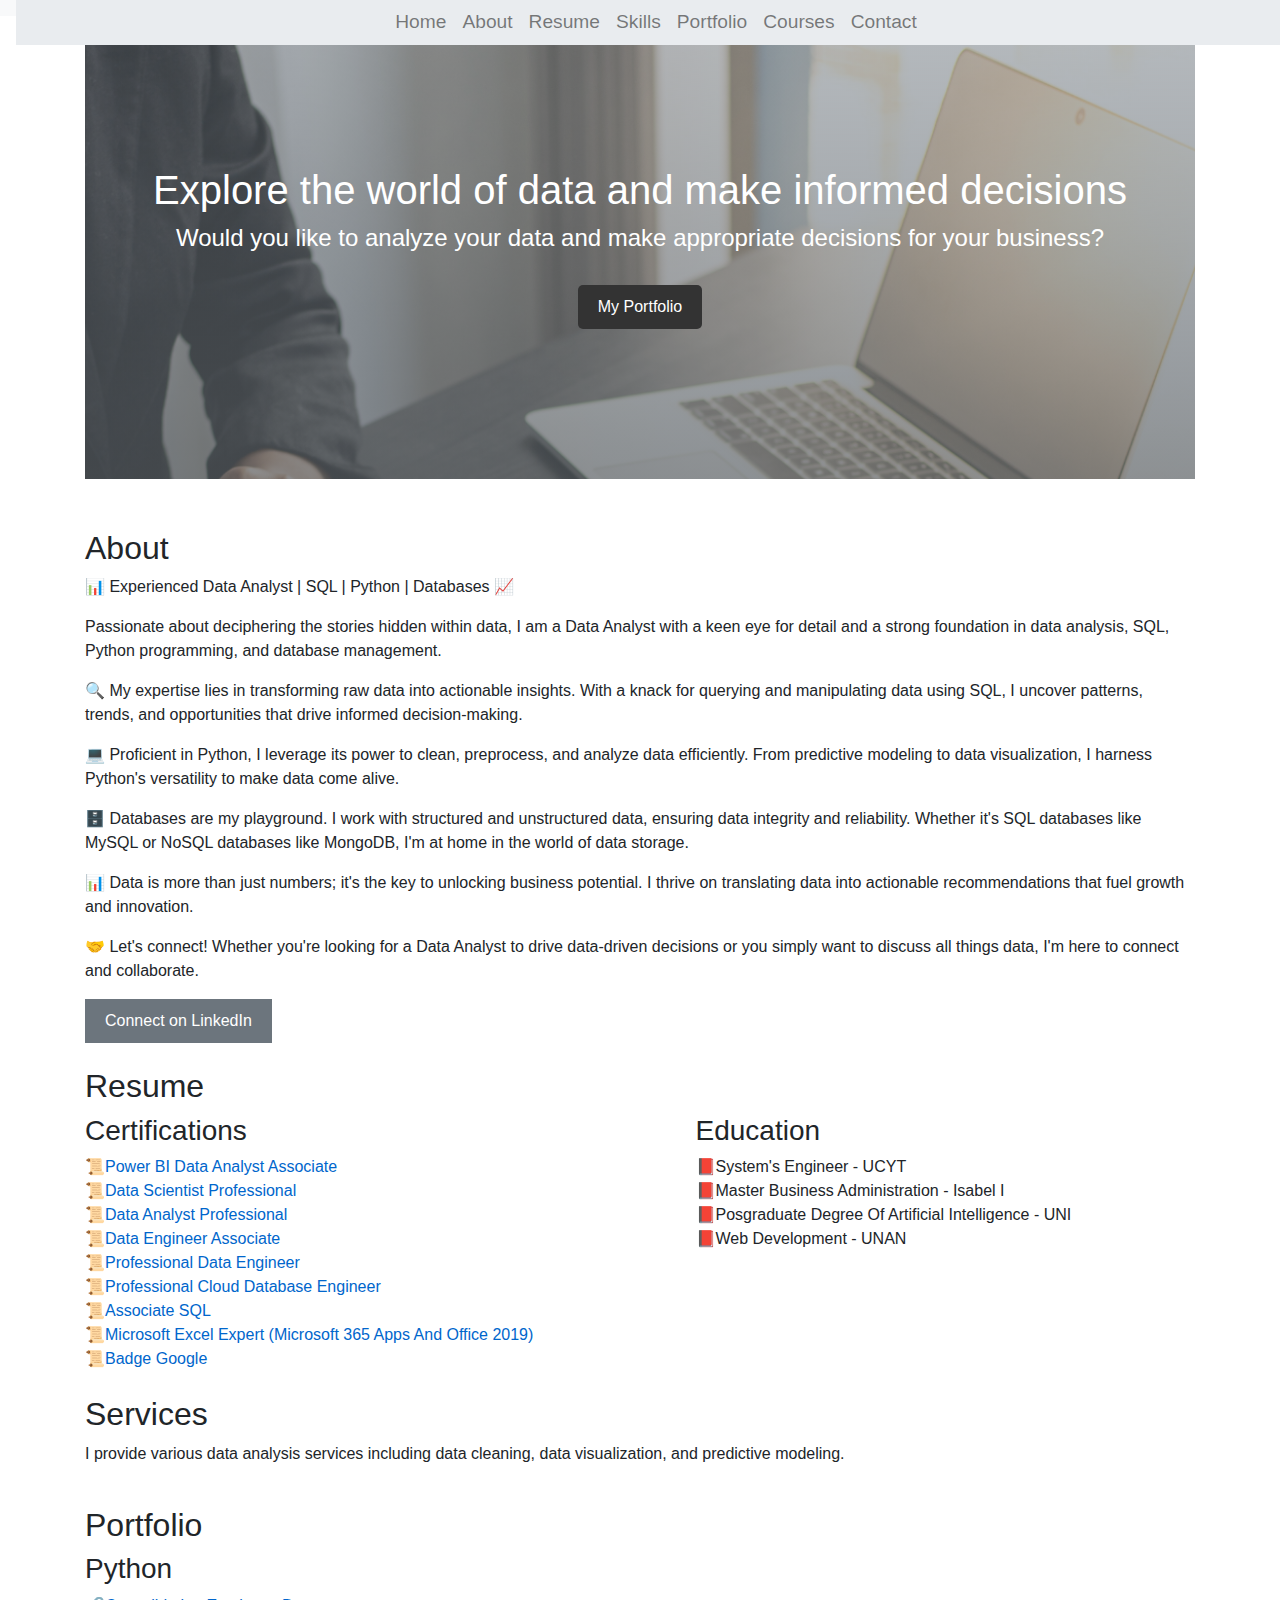
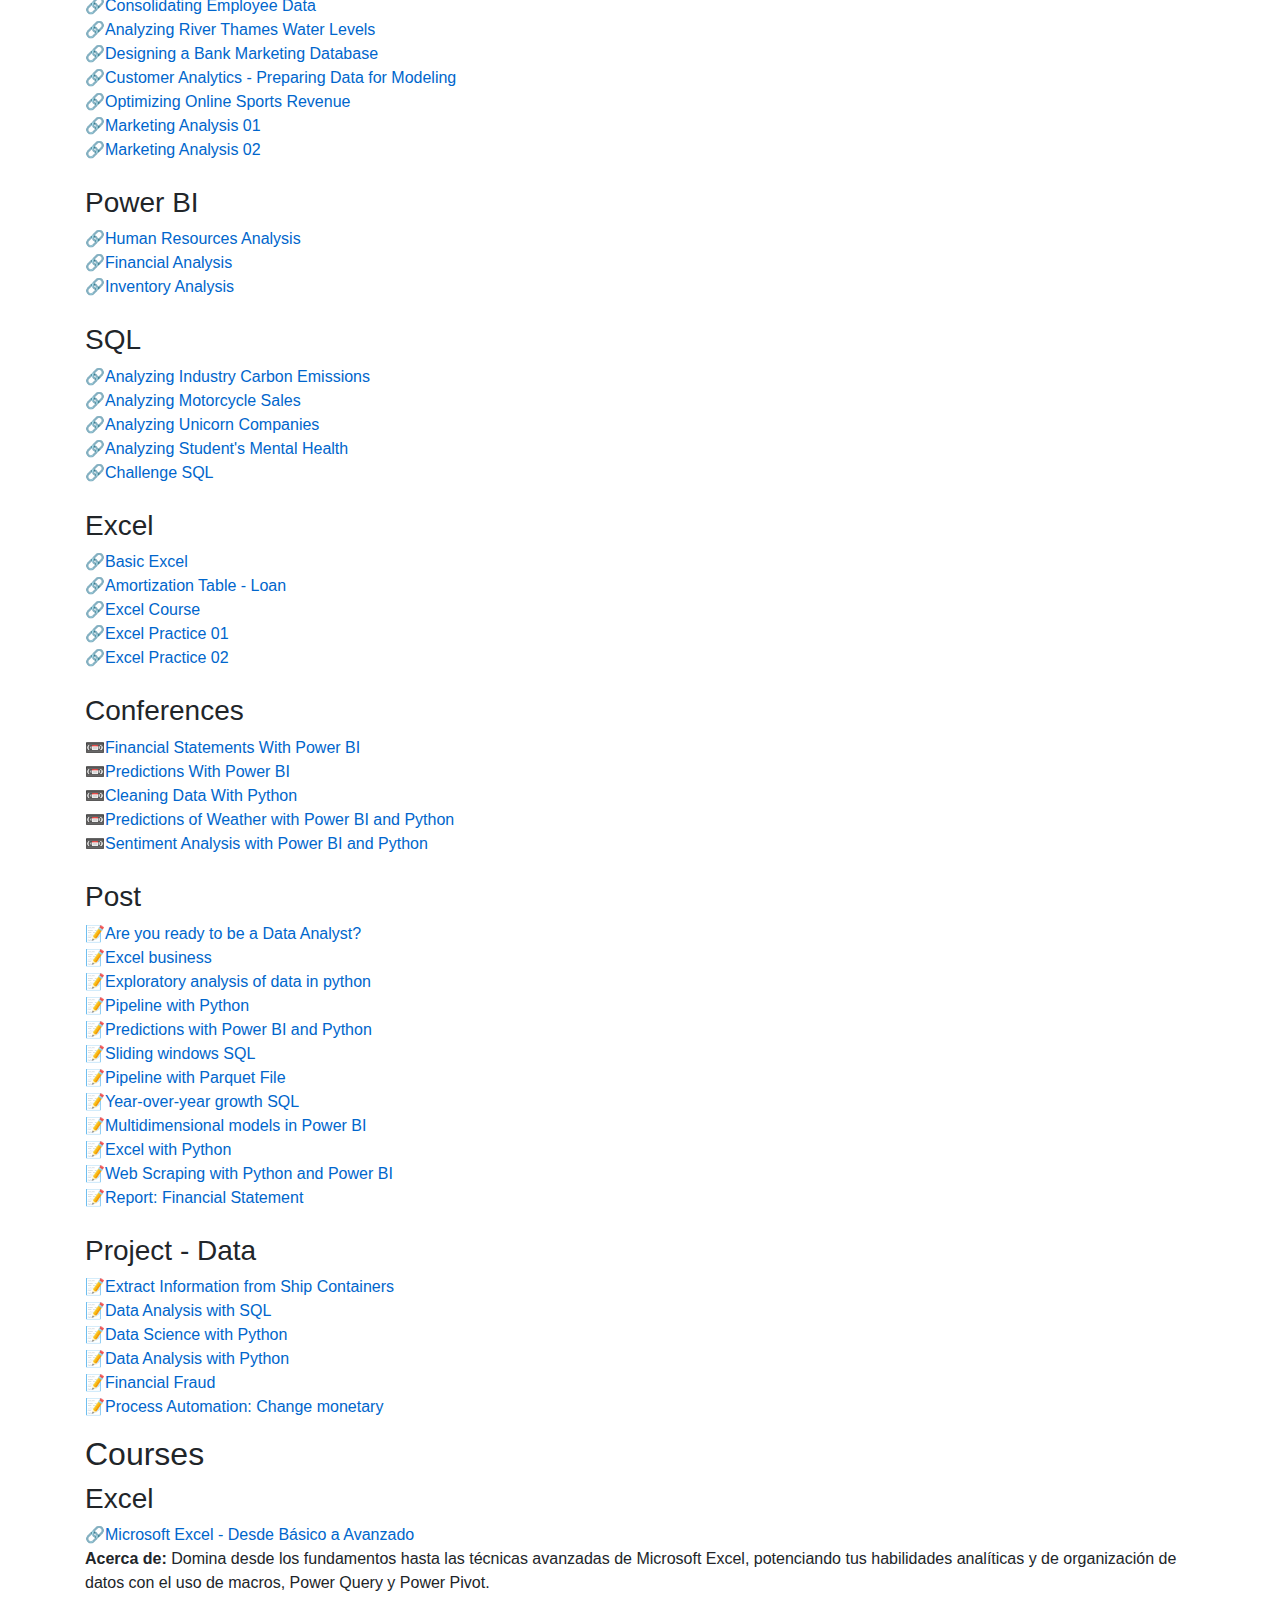
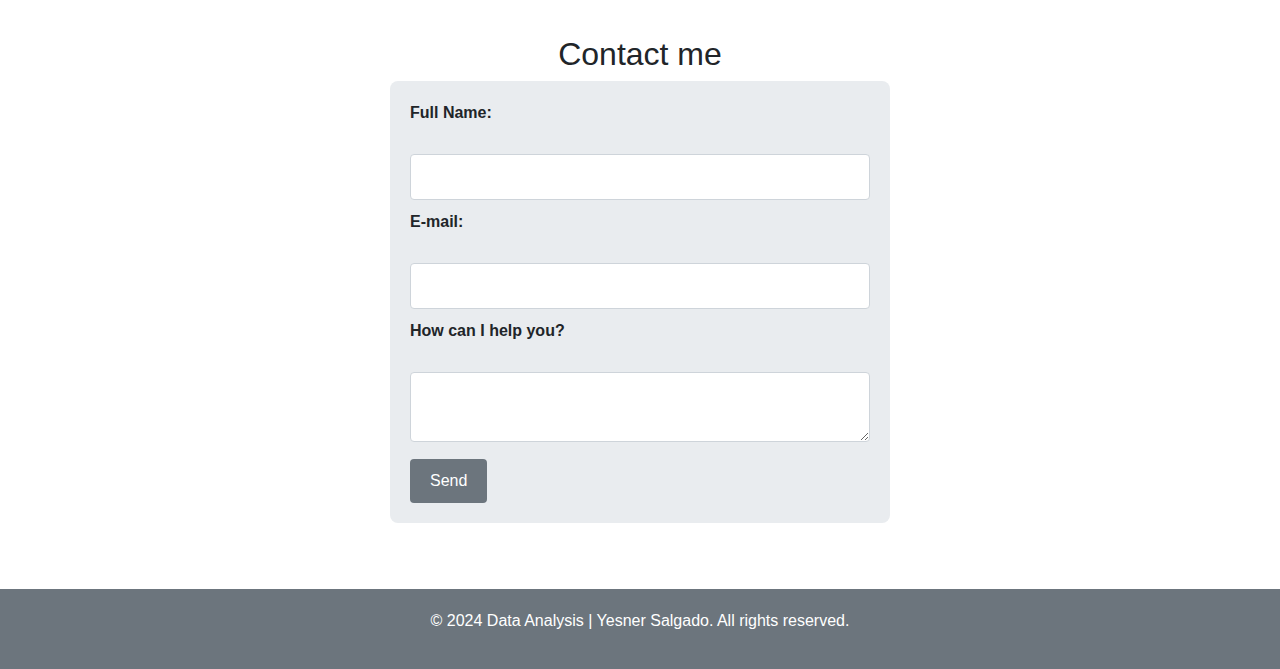
<file: index.html>
<!DOCTYPE html>
<html lang="en">
<head>
    <meta charset="UTF-8">
    <meta name="viewport" content="width=device-width, initial-scale=1.0">
    <meta name="description" content="Data Analysis website providing insights, tools, and resources for data enthusiasts. Explore my portfolio, skills, and courses to enhance your data analysis knowledge.">
    <link rel="stylesheet" href="Style/style.css">
    <link rel="stylesheet" href="https://stackpath.bootstrapcdn.com/bootstrap/4.3.1/css/bootstrap.min.css">
    <script async src="https://pagead2.googlesyndication.com/pagead/js/adsbygoogle.js?client=ca-pub-8532637006302438"
     crossorigin="anonymous"></script>
    <title>Data Analysis</title>
</head>
<body>
    <nav class="navbar navbar-expand-lg navbar-light bg-light">
        <button class="navbar-toggler" type="button" data-toggle="collapse" data-target="#navbarNav" aria-controls="navbarNav" aria-expanded="false" aria-label="Toggle navigation">
            <span class="navbar-toggler-icon"></span>
        </button>
        <div class="collapse navbar-collapse" id="navbarNav">
            <ul class="navbar-nav">
                <li class="nav-item">
                    <a class="nav-link" href="#Home">Home</a>
                </li>
                <li class="nav-item">
                    <a class="nav-link" href="#About">About</a>
                </li>
                <li class="nav-item">
                    <a class="nav-link" href="#Resume">Resume</a>
                </li>
                <li class="nav-item">
                    <a class="nav-link" href="#Skill">Skills</a>
                </li>
                <li class="nav-item">
                    <a class="nav-link" href="#Portfolio">Portfolio</a>
                </li>
                <li class="nav-item">
                    <a class="nav-link" href="#Courses">Courses</a>
                </li>
                <li class="nav-item">
                    <a class="nav-link" href="#Contact">Contact</a>
                </li>
            </ul>
        </div>
    </nav>
    <div class="container">
        <div class="header" id="Home">
            <h1>Explore the world of data and make informed decisions</h1>
            <h3>Would you like to analyze your data and make appropriate decisions for your business?</h3>
            <br>
            <button><a href="#Portfolio">My Portfolio</a></button>
        </div>
        <div class="main">
            <h2 id="About">About</h2>
            <p>📊 Experienced Data Analyst | SQL | Python | Databases 📈</p>
            <p>Passionate about deciphering the stories hidden within data, I am a Data Analyst with a keen eye for detail and a strong foundation in data analysis, SQL, Python programming, and database management.</p>
            <p>🔍 My expertise lies in transforming raw data into actionable insights. With a knack for querying and manipulating data using SQL, I uncover patterns, trends, and opportunities that drive informed decision-making.</p>
            <p>💻 Proficient in Python, I leverage its power to clean, preprocess, and analyze data efficiently. From predictive modeling to data visualization, I harness Python's versatility to make data come alive.</p>
            <p>🗄️ Databases are my playground. I work with structured and unstructured data, ensuring data integrity and reliability. Whether it's SQL databases like MySQL or NoSQL databases like MongoDB, I'm at home in the world of data storage.</p>
            <p>📊 Data is more than just numbers; it's the key to unlocking business potential. I thrive on translating data into actionable recommendations that fuel growth and innovation.</p>
            <p>🤝 Let's connect! Whether you're looking for a Data Analyst to drive data-driven decisions or you simply want to discuss all things data, I'm here to connect and collaborate.</p>
            <a href="https://www.linkedin.com/in/yesner-salgado/" target="_blank">
                <button>Connect on LinkedIn</button>
            </a>

            <br>
            <br>
            <h2 id="Resume">Resume</h2>

            <div class="resume-section">
                <div class="certifications">
                    <h3>Certifications</h3>
                    <li><a href="https://learn.microsoft.com/api/credentials/share/es-mx/yesnersalgado-7695/D622E3E937681FBB?sharingId=177F98AF5F014FD3" target="_blank">📜Power BI Data Analyst Associate</a></li>
                    <li><a href="https://www.datacamp.com/certificate/DS0025494743240" target="_blank">📜Data Scientist Professional</a></li>
                    <li><a href="https://www.datacamp.com/certificate/DA0022860250300" target="_blank">📜Data Analyst Professional</a></li>
                    <li><a href="https://www.datacamp.com/certificate/DEA0012243359368" target="_blank">📜Data Engineer Associate</a></li>
                    <li><a href="https://images.credential.net/embed/wxew51wh.png" target="_blank">📜Professional Data Engineer</a></li>
                    <li><a href="https://google.accredible.com/e583cc1a-8d80-4a69-9d31-ab7c989eb6e4" target="_blank">📜Professional Cloud Database Engineer</a></li>
                    <li><a href="https://www.datacamp.com/certificate/SQA0011165420216" target="_blank">📜Associate SQL</a></li>
                    <li><a href="https://www.credly.com/badges/e483ea54-967e-45ef-807f-6916caf2a608?source=linked_in_profile" target="_blank">📜Microsoft Excel Expert (Microsoft 365 Apps And Office 2019)</a></li>
                    <li><a href="https://www.cloudskillsboost.google/public_profiles/7493bd40-3fea-410b-9268-3f7e1d450ed7" target="_blank">📜Badge Google</a></li>

                
                </div>
                <div class="education">
                    <h3>Education</h3>
                    <li>📕System's Engineer - UCYT</li>
                    <li>📕Master Business Administration - Isabel I</li>
                   <li>📕Posgraduate Degree Of Artificial Intelligence - UNI</li>
                   <li>📕Web Development - UNAN</li>
                </div>
            </div>

            <br>


            <h2 id="Skill">Services</h2>
            <p>I provide various data analysis services including data cleaning, data visualization, and predictive modeling.</p>
            <br>

            <h2 id="Portfolio">Portfolio</h2>
   
            <ul>
                <li>
                    <h3> Python</h3>
                    <ul>
                        <li><a href="https://app.datacamp.com/workspace/w/864b7df5-69c8-48b0-8278-906a1598c449/edit" target="_blank">🔗Consolidating Employee Data</a></li>
                        <li><a href="https://app.datacamp.com/workspace/w/c73b1ac1-792e-4f72-85c7-41e585d3845e/edit" target="_blank">🔗Analyzing River Thames Water Levels</a></li>
                        <li><a href="https://app.datacamp.com/workspace/w/7598ad25-093a-48c8-b6ba-edcef61a163e/edit"target="_blank">🔗Designing a Bank Marketing Database</a></li>
                        <li><a href="https://app.datacamp.com/workspace/w/bdc421d7-b419-4ab8-8659-fb48b9f51912/edit" target="_blank">🔗Customer Analytics - Preparing Data for Modeling</a></li>
                        <li><a href="https://app.datacamp.com/workspace/w/7ec5b6f7-78b8-451f-90bb-07c45b726e0e/edit" target="_blank">🔗Optimizing Online Sports Revenue</a></li>
                        <li><a href="https://www.linkedin.com/posts/yesner-salgado_data-analysis-activity-7163703020323610624-2fQF?utm_source=share&utm_medium=member_desktop" target="_blank">🔗Marketing Analysis 01</a></li>
                        <li><a href="https://www.linkedin.com/posts/yesner-salgado_data-science-activity-7165858048597565440-3jmf?utm_source=share&utm_medium=member_desktop" target="_blank">🔗Marketing Analysis 02</a></li>


                    </ul>
                </li>
                <br>
                <li>
                    <h3>Power BI</h3>
                    <ul>
                        <li><a href="https://app.powerbi.com/view?r=eyJrIjoiMTlhMjFlOTgtNmY0MC00YmQ0LWIwNTEtMTYwZjljYTc0ZmU5IiwidCI6ImY1ZWU0MGJlLTM5MjQtNDdmYy1iMTdiLTJhMzY2OWI5NDQ4OSIsImMiOjZ9" target="_blank">🔗Human Resources Analysis</a></li>
                        <li><a href="https://app.powerbi.com/view?r=eyJrIjoiYzg4OWJhZWYtNjUyNi00ZWY5LWFmYTgtZTdlNzBmZjQxMTcwIiwidCI6ImY1ZWU0MGJlLTM5MjQtNDdmYy1iMTdiLTJhMzY2OWI5NDQ4OSIsImMiOjZ9" target="_blank">🔗Financial Analysis</a></li>
                        <li><a href="https://app.powerbi.com/view?r=eyJrIjoiYjJiNTFjMDQtZDc4Ny00M2E2LTk0MTEtYTM0OWQ0ZDdlZjYxIiwidCI6ImY1ZWU0MGJlLTM5MjQtNDdmYy1iMTdiLTJhMzY2OWI5NDQ4OSIsImMiOjZ9" target="_blank">🔗Inventory Analysis</a></li>
                        
                    </ul>
                </li>

                <br>
                <li>
                    <h3>SQL</h3>
                    <ul>
                        <li><a href="https://app.datacamp.com/workspace/w/04fcdd45-aac0-4a63-b137-5a49a65b9e02/edit" target="_blank">🔗Analyzing Industry Carbon Emissions</a></li>
                        <li><a href="https://app.datacamp.com/workspace/w/71a65a09-006e-4ddd-8be5-f6ed275aefc4/edit" target="_blank">🔗Analyzing Motorcycle Sales</a></li>
                        <li><a href="https://app.datacamp.com/workspace/w/93d50bf9-bd55-455b-a390-579bb0f1bc12/edit" target="_blank">🔗Analyzing Unicorn Companies</a></li>
                        <li><a href="https://app.datacamp.com/workspace/w/422a38e0-4013-42d5-baca-d07ee5360d15/edit" target="_blank">🔗Analyzing Student's Mental Health</a></li>
                        <li><a href="https://www.linkedin.com/posts/yesner-salgado_listo-para-el-reto-activity-7168641896079167489-odXq?utm_source=share&utm_medium=member_desktop" target="_blank">🔗Challenge SQL</a></li>
                    </ul>
                </li>

                <br>

                <li>
                    <h3>Excel</h3>
                    <ul>
                        <li><a href="https://youtu.be/IOkUvEC6t2k?si=ZOxdb0WooHZ9IMSY target="_blank">🔗Basic Excel</a></li>
                        <li><a href="https://youtu.be/iH_lLkgSMaU?si=6YUZqs1DAkJGeJyf" target="_blank">🔗Amortization Table - Loan</a></li>
                        <li><a href="https://www.youtube.com/playlist?list=PLhkTAS5adbEU24v5gah_bOBX_P_1QIFUB" target="_blank">🔗Excel Course</a></li>
                        <li><a href="https://youtu.be/YHP0frRUp08?si=w3SORPUEkrLo2mIV" target="_blank">🔗Excel Practice 01</a></li>
                        <li><a href="https://youtu.be/HyrHgE1CeVs?si=IVOYlVCNs8JflrJ6t" target="_blank">🔗Excel Practice 02</a></li>
                    </ul>
                </li>

                <br>
                <li>
                    <h3>Conferences</h3>
                    <ul>
                        <li><a href="https://www.linkedin.com/posts/comunidad-power-bi-panam%C3%A1_powerbi-comunidad-juventud-activity-7157113842689277952-dspZ?utm_source=share&utm_medium=member_desktop" target="_blank">📼Financial Statements With Power BI</a></li>
                        <li><a href="https://www.linkedin.com/events/predicci-ndesiembradecultivosco7103064822220480513/theater/" target="_blank">📼Predictions With Power BI</a></li>
                        <li><a href="https://www.linkedin.com/posts/getnerdify_aprendamos-a-depurar-datos-con-python-activity-7100609402600071169-EO2D?utm_source=share&utm_medium=member_desktop" target="_blank">📼Cleaning Data With Python</a></li>
                        <li><a href="https://www.linkedin.com/posts/gabriel-gomez-547182b7_predicci%C3%B3n-del-tiempo-con-python-y-par%C3%A1metros-activity-7088133431003373568-TbQx?utm_source=share&utm_medium=member_desktop" target="_blank">📼Predictions of Weather with Power BI and Python</a></li>
                        <li><a href="https://www.linkedin.com/posts/gabriel-gomez-547182b7_an%C3%A1lisis-de-sentimiento-con-python-y-power-activity-7103355144989261824-jNfE?utm_source=share&utm_medium=member_desktop" target="_blank">📼Sentiment Analysis with Power BI and Python</a></li>
                    </ul>
                </li>

                <br>
                <li>
                    <h3>Post</h3>
                    <ul>
                        <li><a href="https://medium.com/@yesnersalgado/are-you-ready-to-be-a-data-analyst-36542a456379" target="_blank">📝Are you ready to be a Data Analyst?</a></li>
                        <li><a href="https://medium.com/@yesnersalgado/excel-aplicado-a-los-negocios-e0eedce60ee0" target="_blank">📝Excel business</a></li>
                        <li><a href="https://medium.com/@yesnersalgado/exploratory-analysis-of-data-in-python-c8a45387a126" target="_blank">📝Exploratory analysis of data in python</a></li>
                        <li><a href="https://medium.com/@yesnersalgado/c%C3%B3mo-realizar-un-pipeline-sencillo-con-python-4b4821d3311a" target="_blank">📝Pipeline with Python</a></li>
                        <li><a href="https://medium.com/@yesnersalgado/c%C3%B3mo-hacer-predicciones-con-power-bi-y-pycaret-efc10c087cb8" target="_blank">📝Predictions with Power BI and Python</a></li>
                        <li><a href="https://www.linkedin.com/posts/yesner-salgado_sqlserver-sql-analisisdedatos-activity-7045199979233071104-C3H0?utm_source=share&utm_medium=member_desktop" target="_blank">📝Sliding windows SQL</a></li>
                        <li><a href="https://www.linkedin.com/posts/yesner-salgado_bigdata-sql-python-activity-7126608400905326593-2bHa?utm_source=share&utm_medium=member_desktop" target="_blank">📝Pipeline with Parquet File</a></li>
                        <li><a href="https://www.linkedin.com/posts/yesner-salgado_sql-businessintelligence-sqlserver-activity-7111537143373512704-bX5f?utm_source=share&utm_medium=member_desktop" target="_blank">📝Year-over-year growth SQL</a></li>
                        <li><a href="https://www.linkedin.com/posts/yesner-salgado_powerbi-analysis-businessintelligence-activity-7111150540574576640-mD_5?utm_source=share&utm_medium=member_desktop" target="_blank">📝Multidimensional models in Power BI</a></li>
                        <li><a href="https://www.linkedin.com/posts/yesner-salgado_python-dataanalysis-excel-activity-7105737155523551232-FCmg?utm_source=share&utm_medium=member_desktop" target="_blank">📝Excel with Python</a></li>
                        <li><a href="https://www.linkedin.com/posts/yesner-salgado_webscraping-dataanalysis-powerbi-activity-7092309825623056384-D3yp?utm_source=share&utm_medium=member_desktop" target="_blank">📝Web Scraping with Python and Power BI</a></li>
                        <li><a href="https://www.linkedin.com/posts/yesner-salgado_informe-activity-7170870987889041408-CxtB?utm_source=share&utm_medium=member_desktop" target="_blank">📝Report: Financial Statement</a></li>

                    </ul>
                </li>

                <br>

                <li>
                    <h3>Project - Data</h3>
                    <ul>
                        <li><a href="https://www.linkedin.com/posts/yesner-salgado_powerautomate-microsoft-ai-activity-7188271696255098882-VF98?utm_source=share&utm_medium=member_desktop" target="_blank">📝Extract Information from Ship Containers</a></li>
                        <li><a href="https://www.linkedin.com/posts/yesner-salgado_data-analysis-with-sql-activity-7166635696001118208-XJdB?utm_source=share&utm_medium=member_desktop" target="_blank">📝Data Analysis with SQL</a></li>
                        <li><a href="https://www.linkedin.com/posts/yesner-salgado_data-analysis-with-sql-activity-7166635696001118208-XJdB?utm_source=share&utm_medium=member_desktop" target="_blank">📝Data Science with Python</a></li>
                        <li><a href="https://www.linkedin.com/posts/yesner-salgado_data-analysis-activity-7163703020323610624-2fQF?utm_source=share&utm_medium=member_desktop" target="_blank">📝Data Analysis with Python</a></li>
                        <li><a href="https://drive.google.com/file/d/1plKWDKF6Sb9nV9yxdeO171QTUA_Vy-_R/view?usp=sharing" target="_blank">📝Financial Fraud</a></li>
                        <li><a href="https://github.com/Yesner/automatizacion_python_selenium_tc.git" target="_blank">📝Process Automation: Change monetary</a></li>
                    </ul>
                </li>

            </ul>


            <h2 id="Courses">Courses</h2>

            <ul>
                <li>
                    <h3> Excel</h3>
                    <ul>
                        <li><a href="https://www.g-talent.net/products/microsoft-excel-desde-basico-a-avanzado" target="_blank">🔗Microsoft Excel - Desde Básico a Avanzado</a></li>
                        <p><strong>Acerca de:</strong> Domina desde los fundamentos hasta las técnicas avanzadas de Microsoft Excel, potenciando tus habilidades analíticas y 
                            de organización de datos con el uso de macros, Power Query y Power Pivot.</p>

                    </ul>
                </li>
                <br>





        <h2 id="Contact" class="center-text">Contact me</h2>
        <form action="mailto:yesnersalgado@gmail.com" method="post" enctype="text/plain">
            <label for="name">Full Name:</label><br>
            <input type="text" id="name" name="name"><br>
            <label for="mail">E-mail:</label><br>
            <input type="email" id="mail" name="mail"><br>
            <label for="request">How can I help you?</label><br>
            <textarea id="request" name="request"></textarea><br>
            <input type="submit" value="Send">
        </form>




        </div>
    </div>
    <div class="footer">
        <p>© 2024 Data Analysis | Yesner Salgado. All rights reserved.</p>
    </div>

    <script type="text/javascript">
        atOptions = {
            'key' : '5767b9bf13428cf214f38599d5c2af55',
            'format' : 'iframe',
            'height' : 300,
            'width' : 160,
            'params' : {}
        };
    </script>
    <script type="text/javascript" src="//www.highperformanceformat.com/5767b9bf13428cf214f38599d5c2af55/invoke.js"></script>

    <script type='text/javascript' src='//pl25410816.profitablecpmrate.com/eb/96/4e/eb964e8ad0bcf5b91180480ca3bd4cec.js'></script>

    <script async="async" data-cfasync="false" src="//pl25410795.profitablecpmrate.com/8414f24f6771ae8b9437c1a2ca03036f/invoke.js"></script>
<div id="container-8414f24f6771ae8b9437c1a2ca03036f"></div>

    <script src="https://code.jquery.com/jquery-3.3.1.slim.min.js"></script>
    <script src="https://cdnjs.cloudflare.com/ajax/libs/popper.js/1.14.7/umd/popper.min.js"></script>
    <script src="https://stackpath.bootstrapcdn.com/bootstrap/4.3.1/js/bootstrap.min.js"></script>
</body>
</html>
</file>
<file: Style/style.css>
body {
    font-family: 'Roboto', sans-serif;
    margin: 0;
    padding: 0;
    height: 100%; /* Asegura que el body y html ocupen toda la altura de la ventana */
    background-color: #007BFF; /* Azul brillante */
}

.header {
    text-align: center;
    padding: 150px 0;
    background-image: linear-gradient(rgba(108, 117, 125, 0.5), rgba(108, 117, 125, 0.5)), url('../img/01.png');
    background-size: cover;
    color: white;
}

.header button {
    padding: 10px 20px;
    font-size: 16px;
    color: white;
    background-color: #333;
    border: none;
    border-radius: 5px;
    cursor: pointer;
}

.header button:hover {
    background-color: #555;
}

.header button a {
    color: white;
    text-decoration: none;
}

nav ul {
    list-style-type: none;
    margin: 0;
    padding: 0;
    overflow: hidden;
    position: fixed;
    width: 100%;
    top: 0;
    z-index: 100;
    display: flex;
    justify-content: center;
    background-color: #e9ecef;
}

nav li a {
    display: block;
    color: #6c757d;
    text-align: center;
    padding: 20px 22px;
    text-decoration: none;
    font-size: 1.2em;
    transition: background-color 0.3s ease;
}

nav li a:hover {
    background-color: #f8f9fa;
}

ul {
    list-style-type: none;
    padding: 0;
}

li a
{
    color: #0066cc;
    text-decoration: none;
}

li a:hover {
    color: #004d99;
}

.main {
    padding: 50px 0;
    margin: 0;
}

.header h1 {
    font-size: 2.5em;
    margin-bottom: 10px;
}

.header h3 {
    font-size: 1.5em;
    font-weight: normal;
}

#About p {
    text-align: justify;
}

.resume-section {
    display: flex;
    justify-content: space-between;
}

.certifications, .education {
    width: 45%;
    list-style-type: none;
}

form {
    background-color: #e9ecef;
    padding: 20px;
    border-radius: 8px;
    width: 100%;
    max-width: 500px;
    margin: auto;
}

form label {
    font-weight: bold;
    display: block;
    margin-bottom: 5px;
}

form input[type="text"], form input[type="email"], form textarea {
    width: 100%;
    padding: 10px;
    border: 1px solid #ced4da;
    border-radius: 4px;
    margin-bottom: 10px;
    box-sizing: border-box;
}

form input[type="submit"] {
    background-color: #6c757d;
    color: white;
    padding: 10px 20px;
    border: none;
    border-radius: 4px;
    cursor: pointer;
    transition: background-color 0.3s ease;
}

form input[type="submit"]:hover {
    background-color: #5a6268;
}

.center-text {
    text-align: center;
}

button {
    background-color: #6c757d;
    color: white;
    padding: 10px 20px;
    border: none;
    border-radius: 4px;
    cursor: pointer;
    text-decoration: none;
    font-size: 1em;
    transition: background-color 0.3s ease;
}

button:hover {
    background-color: #5a6268;
}


.footer {
    text-align: center;
    padding: 20px 0;
    background-color: #6c757d;
    color: white;
}
</file>
